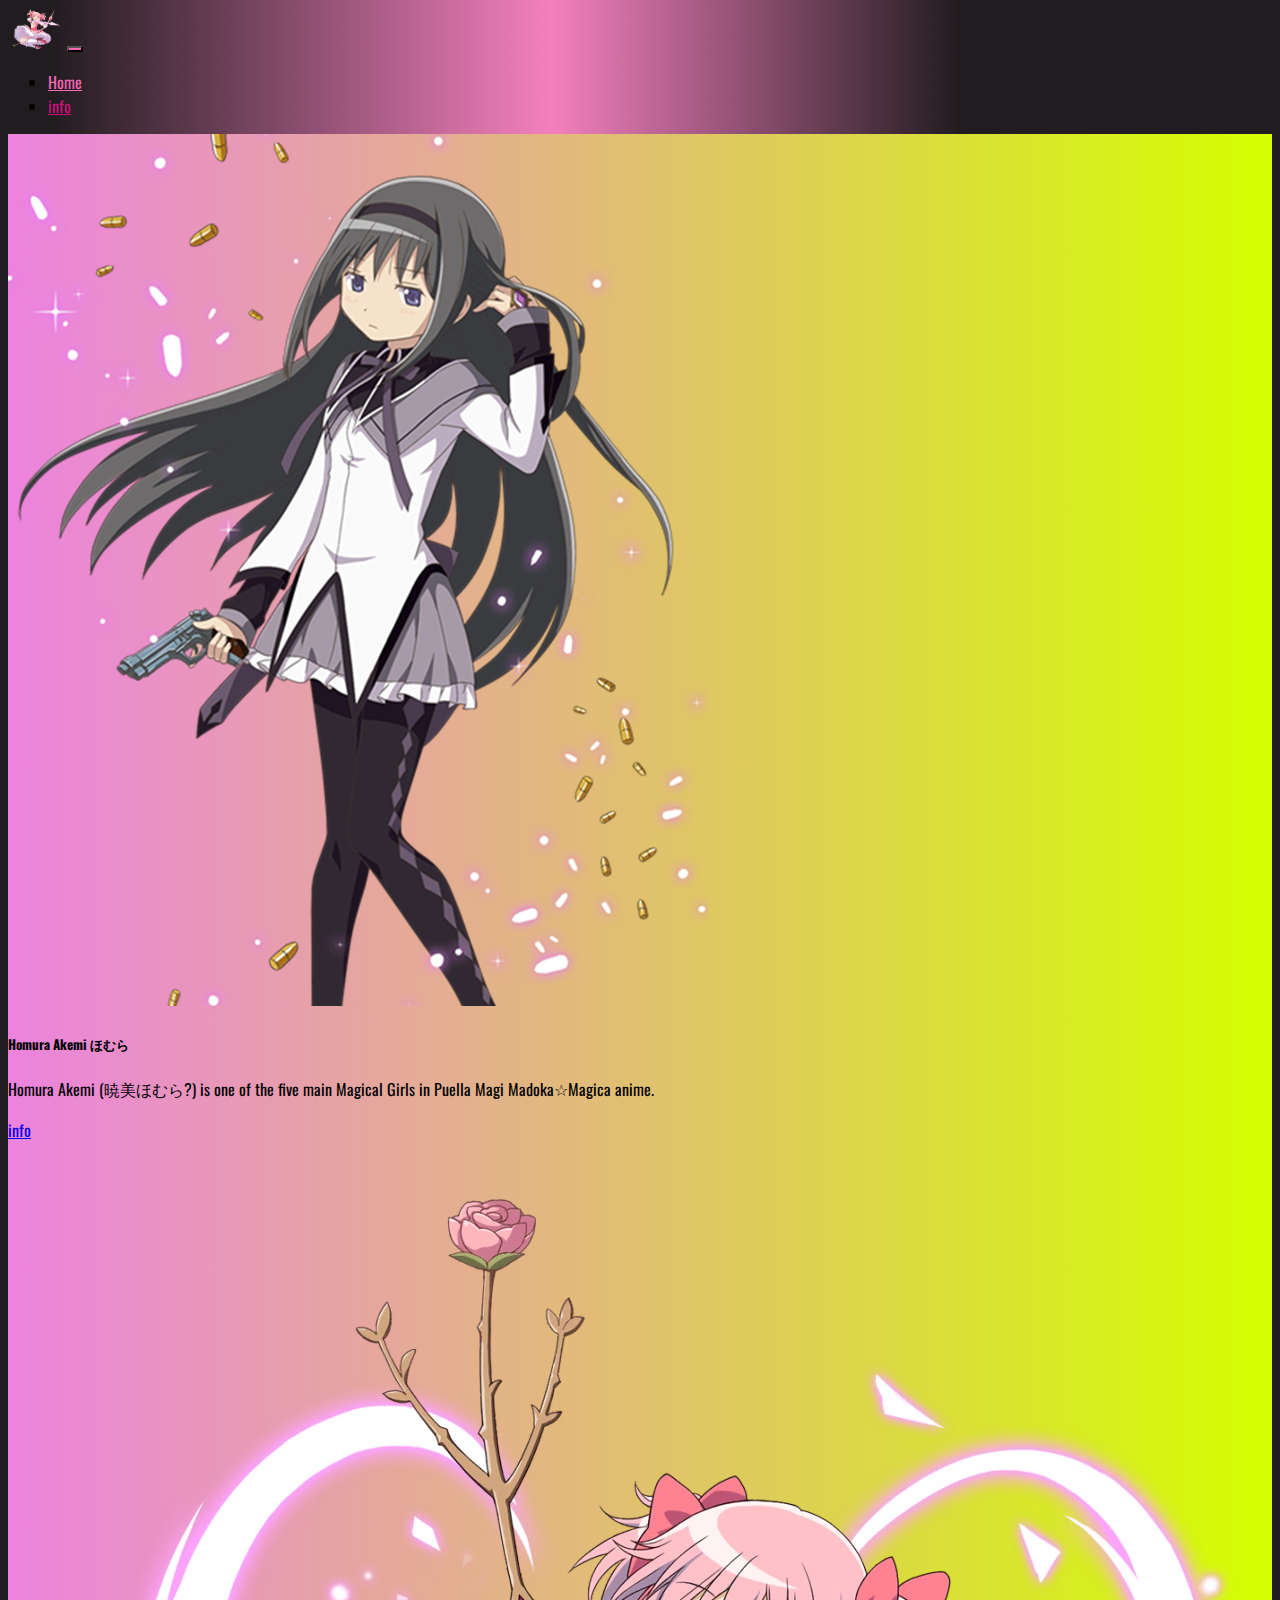
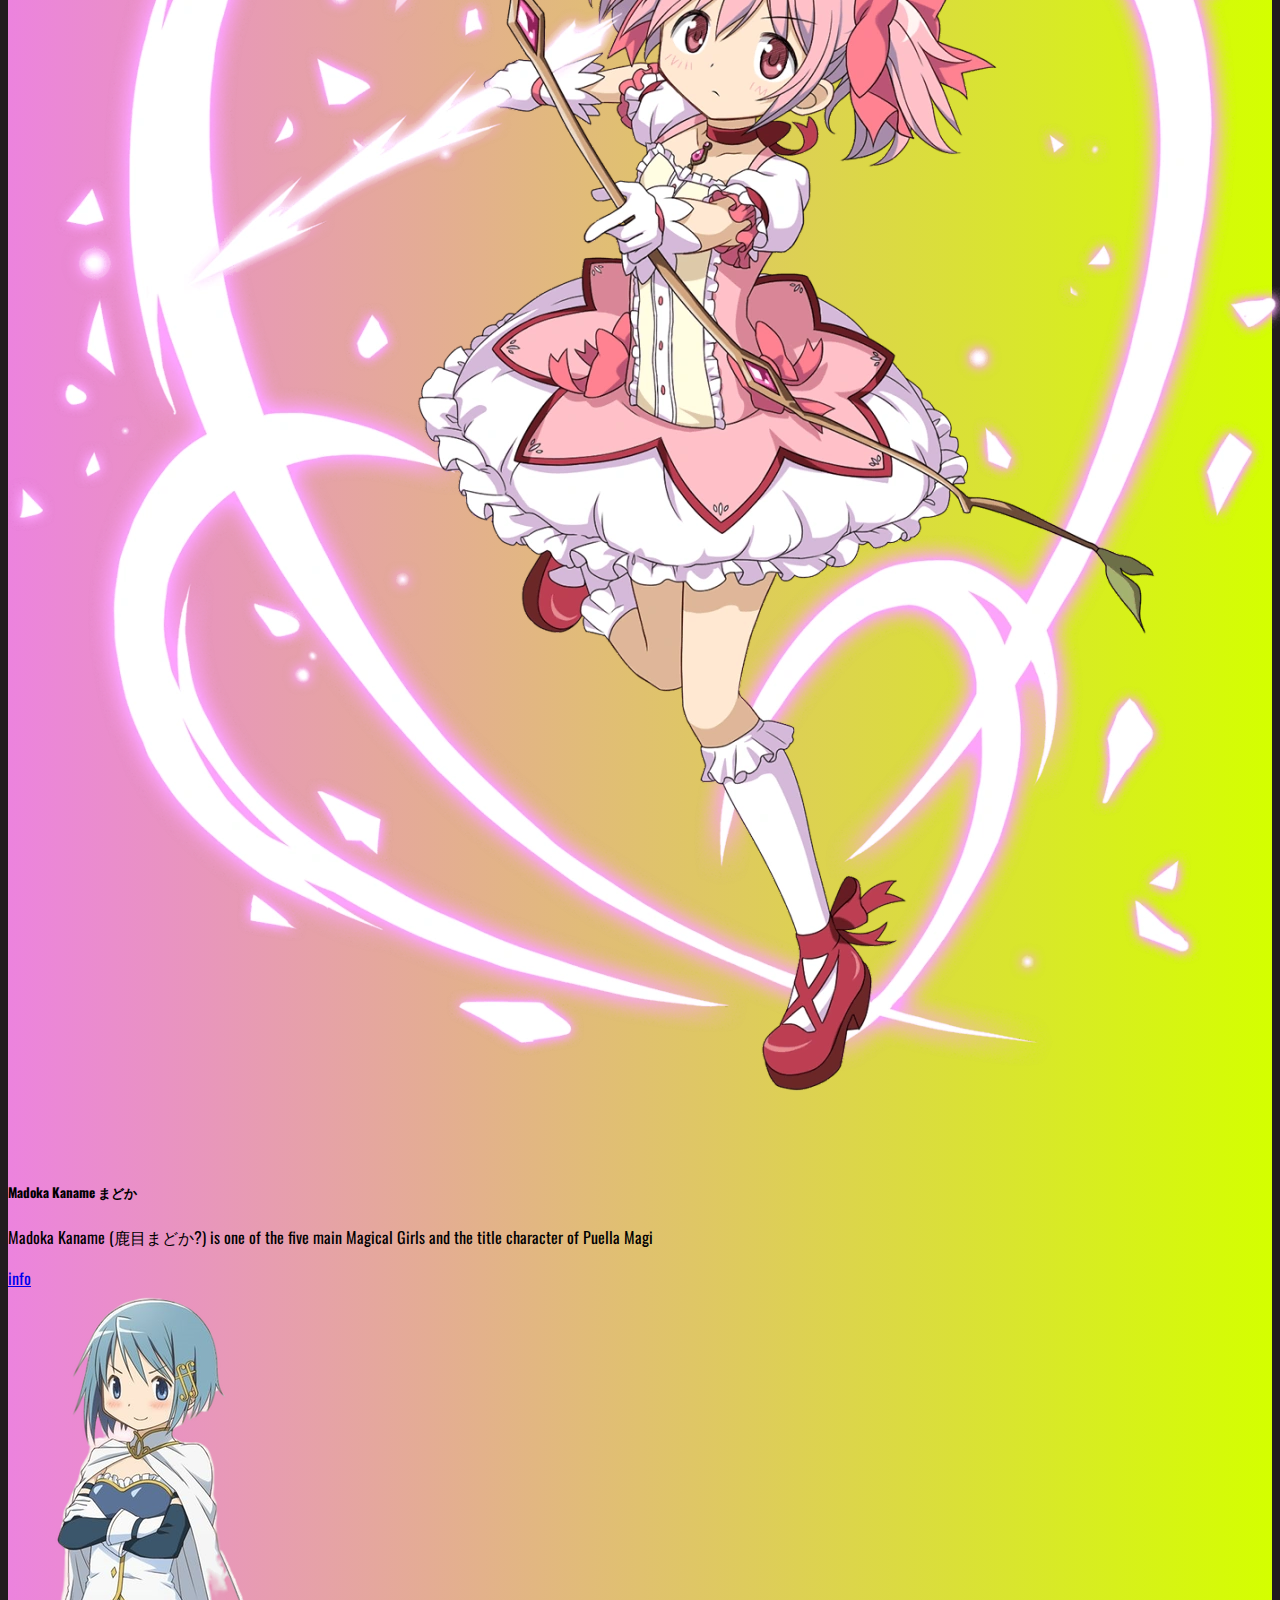
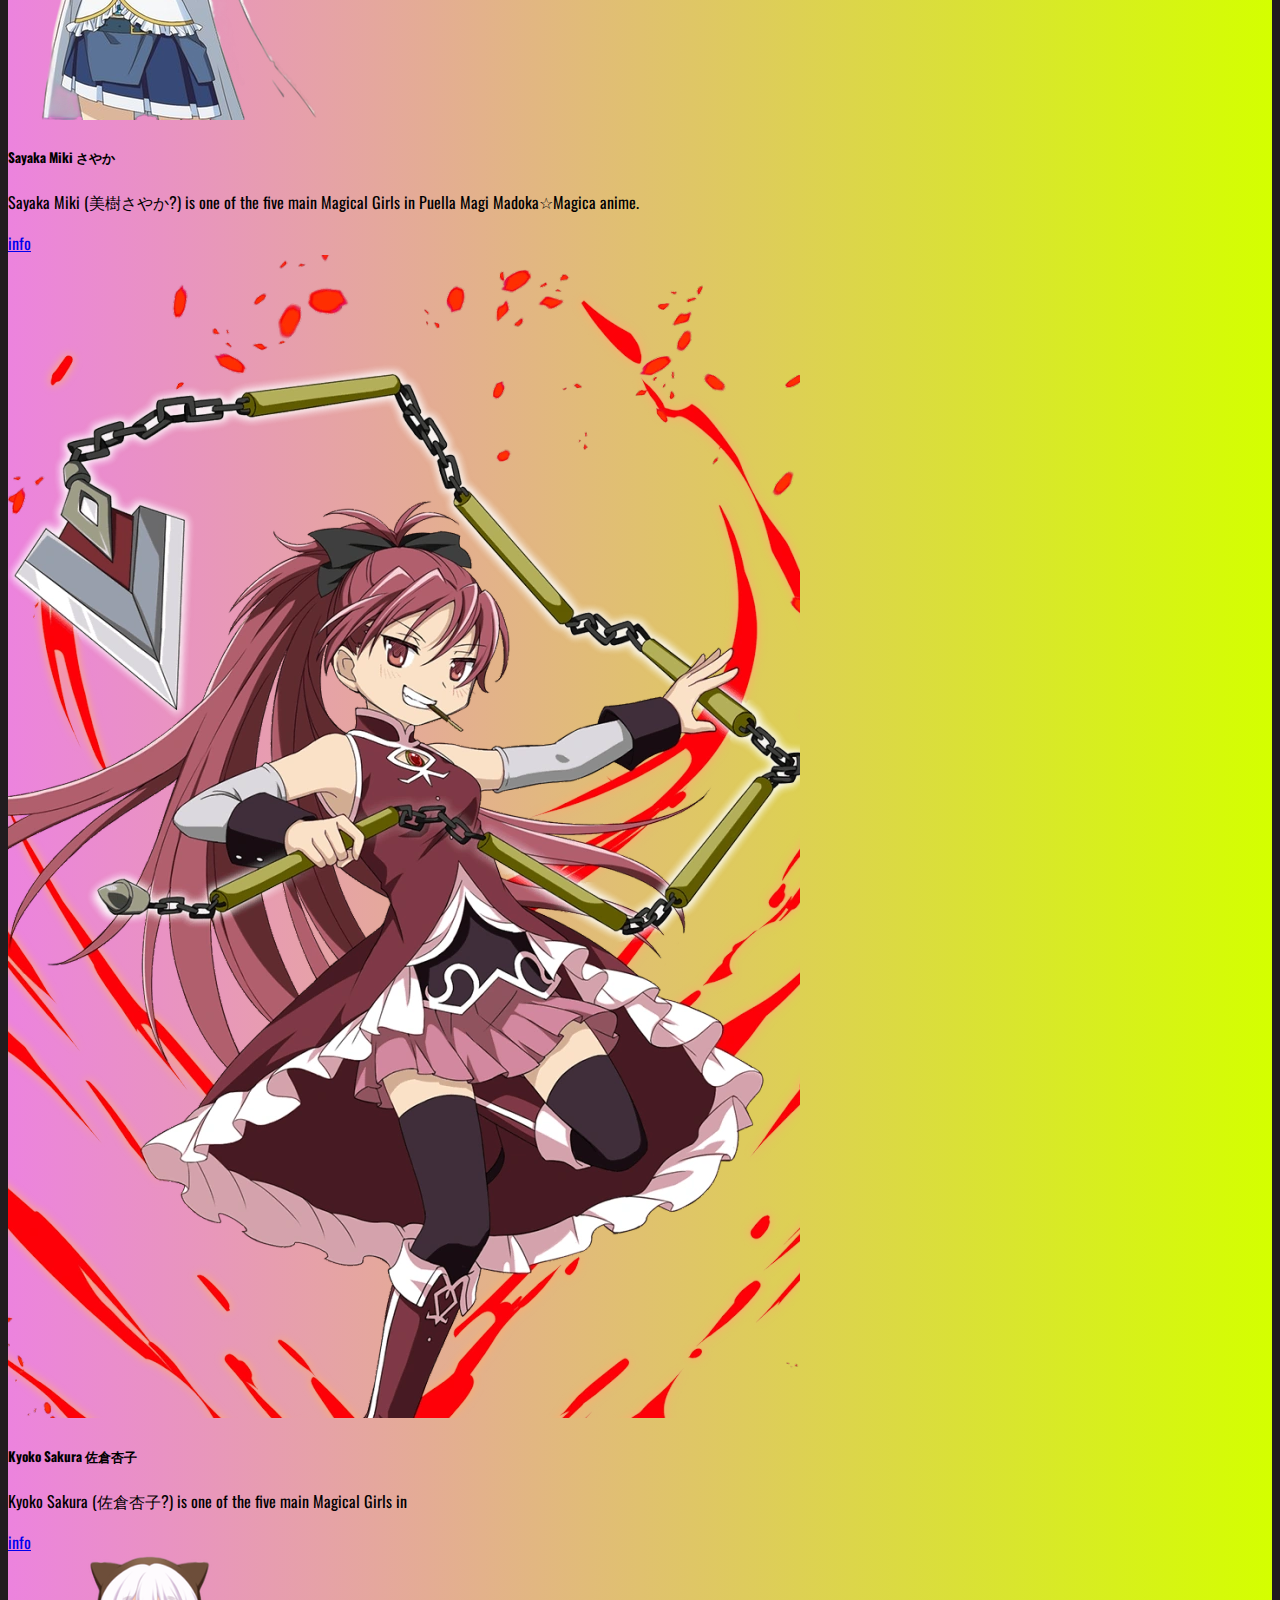
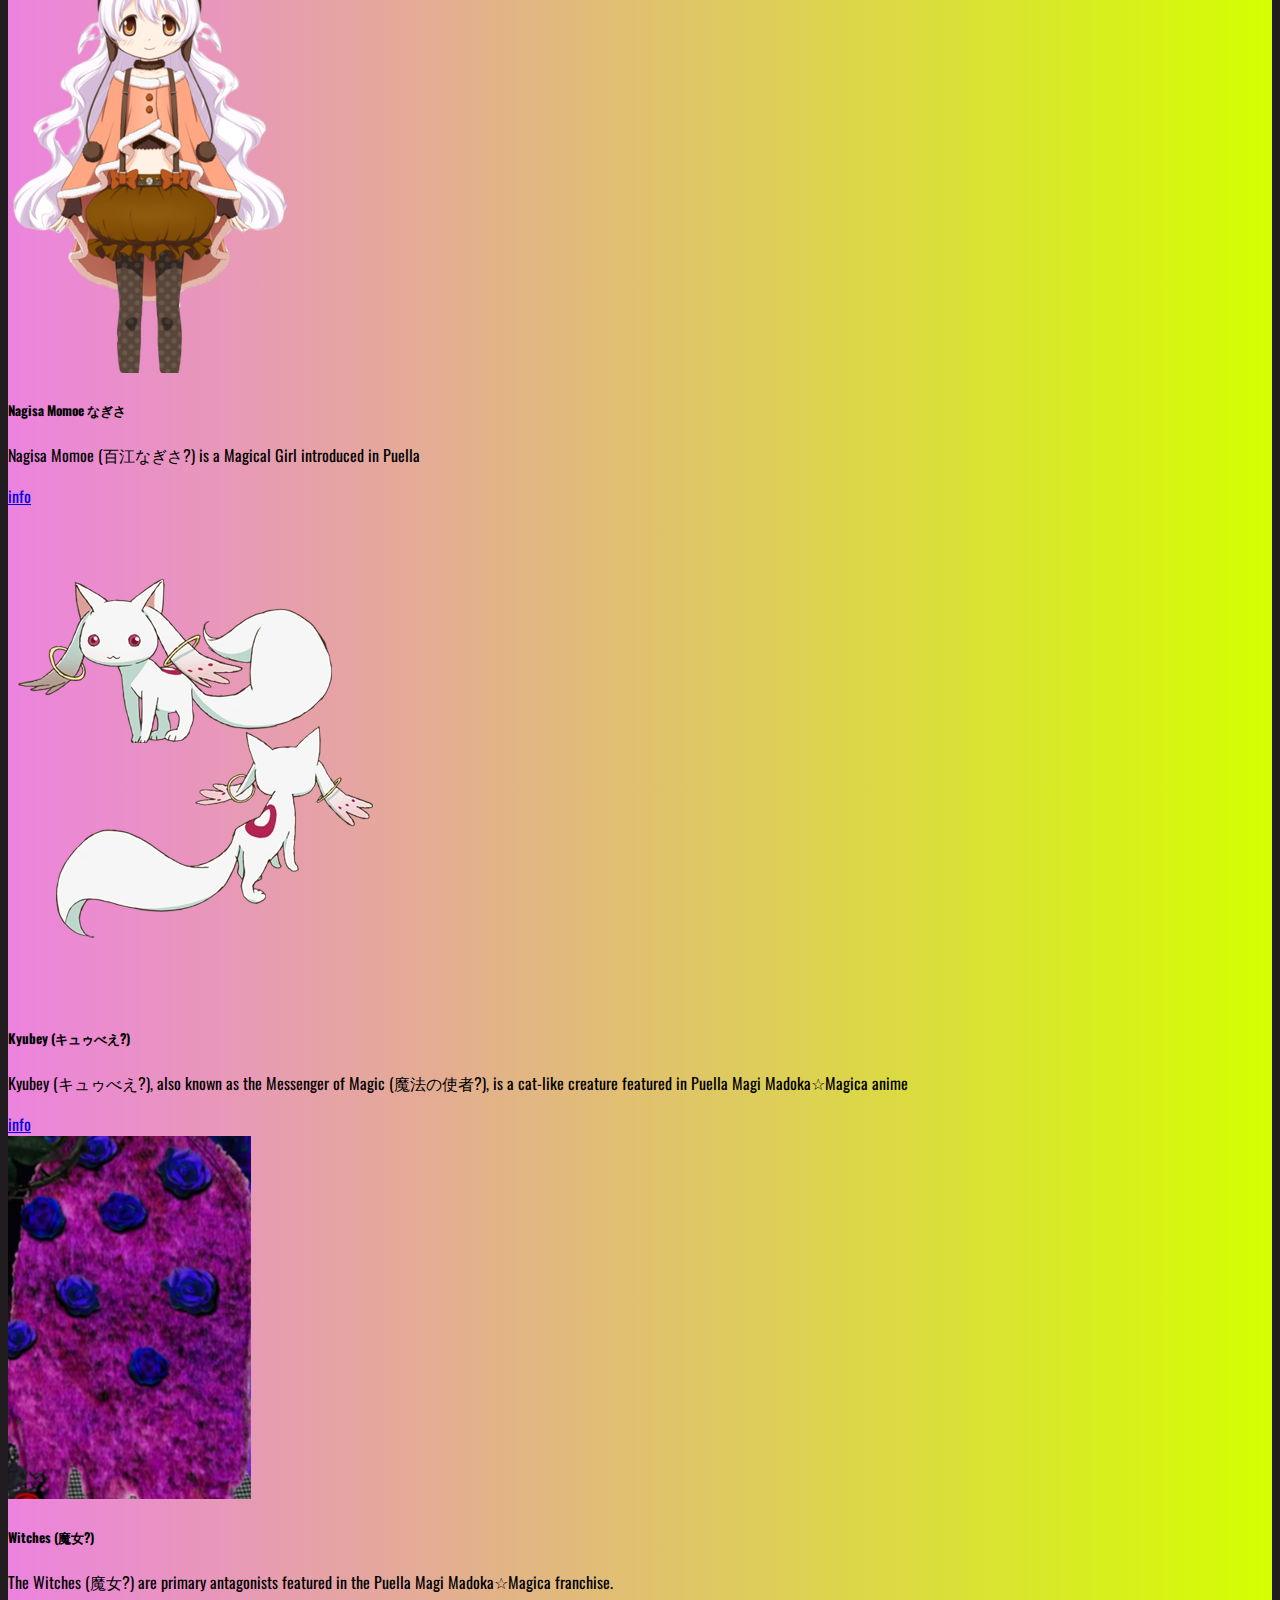
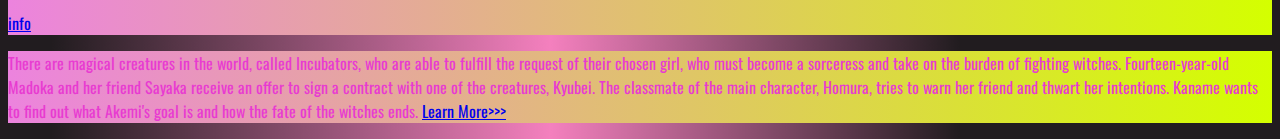
<file: info.html>
<!DOCTYPE html>
<html lang="en">

<head>
  <meta charset="UTF-8" />
  <meta name="viewport" content="width=device-width, initial-scale=1.0" />
  <link href="https://cdn.jsdelivr.net/npm/bootstrap@5.3.2/dist/css/bootstrap.min.css" rel="stylesheet"
    integrity="sha384-T3c6CoIi6uLrA9TneNEoa7RxnatzjcDSCmG1MXxSR1GAsXEV/Dwwykc2MPK8M2HN" crossorigin="anonymous" />
  <link rel="stylesheet" href="selectors/source/styles/mycss.css">
  <title>Document</title>
</head>

<body>

  <script>
    src = "https://cdn.jsdelivr.net/npm/bootstrap@5.3.2/dist/js/bootstrap.bundle.min.js"
    integrity = "sha384-C6RzsynM9kWDrMNeT87bh95OGNyZPhcTNXj1NW7RuBCsyN/o0jlpcV8Qyq46cDfL"
    crossorigin = "anonymous"
  </script>
  <header>

    <nav class="navbar navbar-expand-lg bg-dark">
      <div class="container-fluid">
        <a class="navbar-brand" href="index.html"><img src="selectors/source/files/logo.png" alt="..."></a>
        <button class="navbar-toggler" type="button" data-bs-toggle="collapse" data-bs-target="#navbarNav"
          aria-controls="navbarNav" aria-expanded="false" aria-label="Toggle navigation">
          <span class="navbar-toggler-icon"></span>
        </button>
        <div class="collapse navbar-collapse" id="navbarNav">
          <ul class="navbar-nav">
            <li class="nav-item">
              <a class="nav-link " aria-current="page" href="index.html">Home</a>
            </li>
            <li class="nav-item">
              <a class="nav-link active" href="pricing.html">info</a>
            </li>
          </ul>
        </div>
      </div>
    </nav>
  </header>

  <section>
    <div class="container-fluid	mt-4">
      <div class="row">
        <div class="col-lg-1">


        </div>
        <div class="col-lg-8 col-md-12">
          <div class="row">
            <div class="col-lg-4 col-md-6">
              <div class="card">
                <img src="selectors/source/images/Homura Akemi.png" class="card-img-top" alt="...">
                <div class="card-body">
                  <h5 class="card-title">Homura Akemi ほむら</h5>
                  <p class="card-text">Homura Akemi (暁美ほむら?) is one of the five main Magical Girls in Puella Magi Madoka☆Magica anime.</p>
                  <a href="https://madoka.fandom.com/wiki/Madoka_Kaname" class="btn btn-primary">info</a>
                </div>
              </div>
            </div>
            <div class="col-lg-4 col-md-6">
              <div class="card">
                <img src="selectors/source/images/Madoka_Kaname_Thousand_Memories.png"target=_blank class="card-img-top" alt="...">
                <div class="card-body">
                  <h5 class="card-title">Madoka Kaname まどか</h5>
                  <p class="card-text">Madoka Kaname (鹿目まどか?) is one of the five main Magical Girls and the title character of Puella Magi</p>
                  <a href="https://madoka.fandom.com/wiki/Homura_Akemi"target=_blank class="btn btn-primary">info</a>
                </div>
              </div>
            </div>
            <div class="col-lg-4 col-md-6">
              <div class="card">
                <img src="selectors/source/images/Sayaka_Miki-transformed.png" class="card-img-top" alt="...">
                <div class="card-body">
                  <h5 class="card-title">Sayaka Miki さやか</h5>
                  <p class="card-text">Sayaka Miki (美樹さやか?) is one of the five main Magical Girls in Puella Magi Madoka☆Magica anime.</p>
                  <a href="#" class="btn btn-primary">info</a>
                </div>
              </div>
            </div>
            <div class="col-lg-4 col-md-6">
              <div class="card">
                <img src="selectors/source/images/KyokoSakura.png" class="card-img-top" alt="...">
                <div class="card-body">
                  <h5 class="card-title">Kyoko Sakura 佐倉杏子</h5>
                  <p class="card-text">Kyoko Sakura (佐倉杏子?) is one of the five main Magical Girls in   </p>
                  <a href="#" class="btn btn-primary">info</a>
                </div>
              </div>
            </div>
            <div class="col-lg-4 col-md-6">
              <div class="card">
                <img src="selectors/source/images/Снимок_экрана_2024-01-16_151352-transformed.png" class="card-img-top" alt="...">
                <div class="card-body">
                  <h5 class="card-title">Nagisa Momoe なぎさ</h5>
                  <p class="card-text">Nagisa Momoe (百江なぎさ?) is a Magical Girl introduced in Puella </p>
                  <a href="#" class="btn btn-primary">info</a>
                </div>
              </div>
            </div>
            <div class="col-lg-4 col-md-6">
              <div class="card">
                <img src="selectors/source/images/Kyubey_profile.png" class="card-img-top" alt="...">
                <div class="card-body">
                  <h5 class="card-title">Kyubey (キュゥべえ?)</h5>
                  <p class="card-text">Kyubey (キュゥべえ?), also known as the Messenger of Magic (魔法の使者?), is a cat-like creature featured in Puella Magi Madoka☆Magica anime</p>
                  <a href="#" class="btn btn-primary">info</a>
                </div>
              </div>
            </div>  
            <div class="col-lg-4 col-md-6">
              <div class="card">
                <img src="selectors/source/images/Witch.png" class="card-img-top" alt="...">
                <div class="card-body">
                  <h5 class="card-title">Witches (魔女?)</h5>
                  <p class="card-text">The Witches (魔女?) are primary antagonists featured in the Puella Magi Madoka☆Magica franchise.</p>
                  <a href="https://madoka.fandom.com/wiki/Witch"target=_blank class="btn btn-primary">info</a>
                </div>
              </div>
            </div> 
          </div>  
          
          
        </div>
        <div class="col-lg-3 col-md-12">
      <div class="row">
        <div class="col-lg-12 infobar">
          <p>There are magical creatures in the world, called Incubators, who are able to fulfill the request of their chosen girl, who must become a sorceress and take on the burden of fighting witches. Fourteen-year-old Madoka and her friend Sayaka receive an offer to sign a contract with one of the creatures, Kyubei. The classmate of the main character, Homura, tries to warn her friend and thwart her intentions. Kaname wants to find out what Akemi's goal is and how the fate of the witches ends. <a href="https://madokamagika.fandom.com/ru/wiki/Волшебница_Мадока_Вики">Learn More>>></a></p>
        </div>
      </div>

        </div>
      </div>
    </div>
  </section>

  <footer>

  </footer>
</body>

</html>
</file>
<file: selectors/source/styles/mycss.css>
@import url(https://fonts.googleapis.com/css?family=Oswald&display=swap
);

body {
    font-family: Oswald,serif;
    background: linear-gradient(90deg, #211c1f 4%, #f480be 43%, #211c1f 75%, #211c1f 82%);
}

.nav-link {
    color: rgb(243, 103, 180);
}

.navbar-nav .nav-link.active {
    color: rgb(208, 15, 121);
}

.navbar-brand img {
    width: 55px;
}

.navbar-toggler {
    background-color: hotpink;
}
.infobar{
    color:   #e83bd1;
    background: linear-gradient(270deg, #d4ff00 0%, #ec83de 100%);
}
   .card{
    background: linear-gradient(270deg, #d4ff00 0%, #ec83de 100%);
   }
   h1{
    color: #ec83de;
   }
</file>
